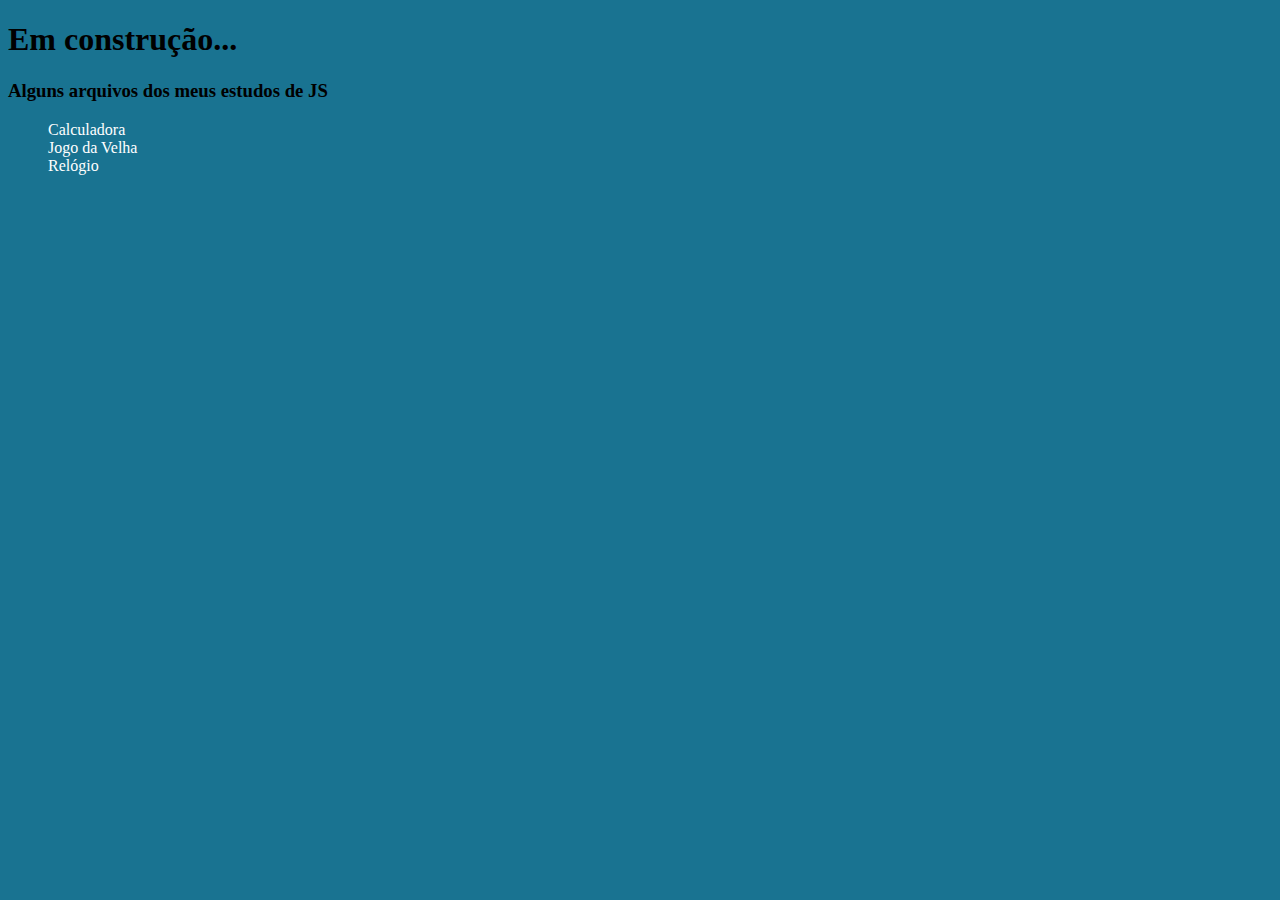
<file: index.html>
<!DOCTYPE html>
<html lang="en">
<head>
    <meta charset="UTF-8">
    <meta http-equiv="X-UA-Compatible" content="IE=edge">
    <meta name="viewport" content="width=device-width, initial-scale=1.0">
    <title>Projetos Front</title>
    <link rel="stylesheet" href="style.css">
</head>
<body>

    <h1>Em construção...</h1>

    <h3>Alguns arquivos dos meus estudos de JS</h3>

    <ul>
        <li>
            <a href="calculadora-grid-css/">Calculadora</a>
        </li>
        <li>
            <a href="jogo-da-senhora/">Jogo da Velha</a>
        </li>
        <li>
            <a href="relogio/">Relógio</a>
        </li>
    </ul>
</body>
</html>
</file>
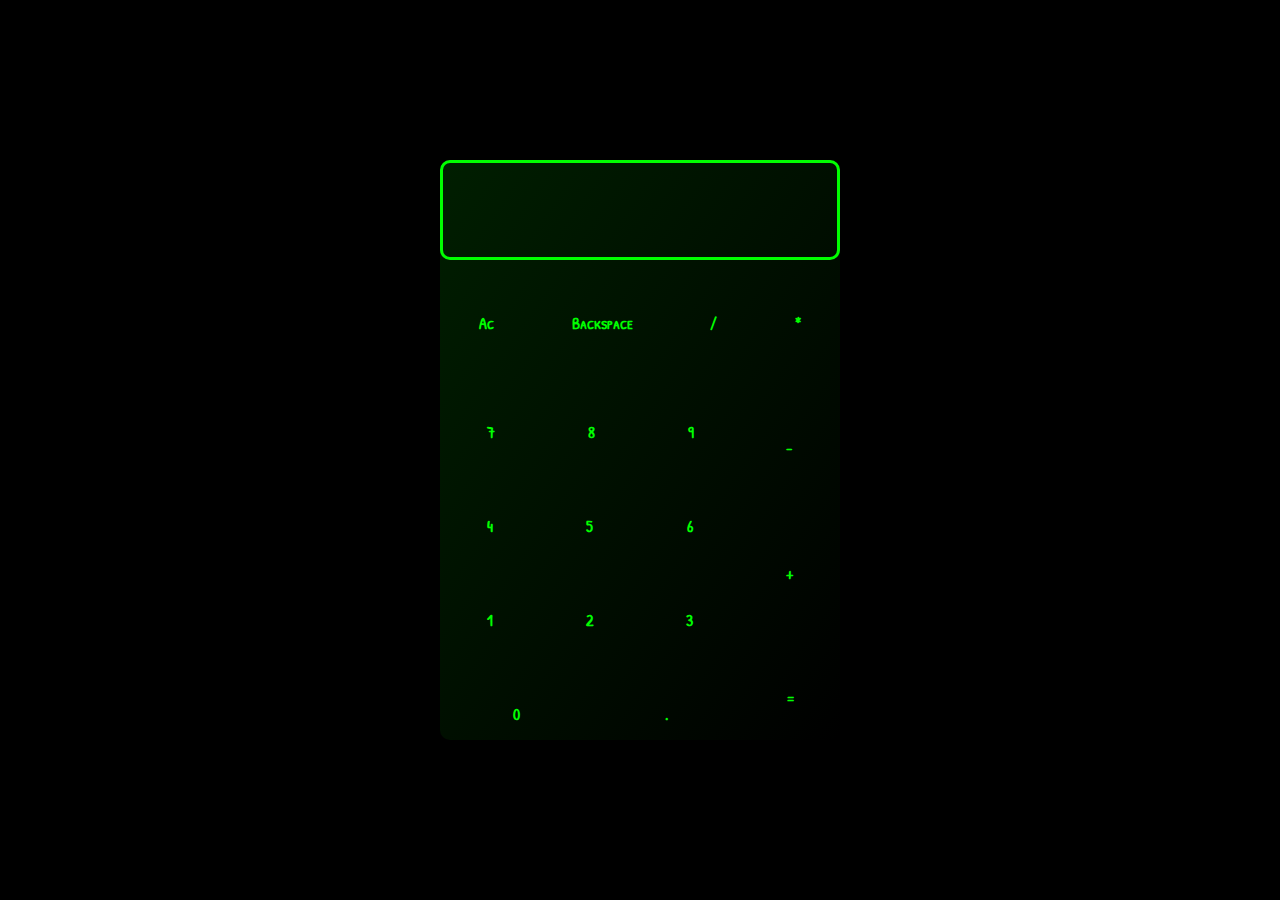
<file: calculadora-grid-css/index.html>
<!DOCTYPE html>
<html lang="en">
<head>
    <meta charset="UTF-8">
    <meta http-equiv="X-UA-Compatible" content="IE=edge">
    <meta name="viewport" content="width=device-width, initial-scale=1.0">
    <title>Calculadora</title>
    <link href="https://fonts.googleapis.com/css2?family=Patrick+Hand+SC&display=swap" rel="stylesheet">
    <link rel="stylesheet" href="style.css">
</head>
<body>
    <div class="app">

        <div class="calculadora-container">

            <div class="visor">
                <h3 class="resultado"></h3>
            </div>

            <div class="botoes">
                <div class="botoesHorizontal">
                    <p class="btn" onclick="ac()">Ac</p>
                    <p class="btn" onclick="backspace()">Backspace</p>
                    <p class="btn" onclick="dividir()">/</p>
                    <p class="btn" onclick="multiplicar()">*</p>
                </div>

                <div class="botoesVertical">
                    <p class="btn" onclick="subtrair()">-</p>
                    <p class="btn" onclick="somar()">+</p>
                    <p class="btn" onclick="igual()">=</p>
                </div>

                <div class="botoesMeio">
                    <div class="botoesMeioInternos">
                        <p class="btn" onclick="add(7)">7</p>
                        <p class="btn" onclick="add(8)">8</p>
                        <p class="btn" onclick="add(9)">9</p>
                    </div>
                    <div class="botoesMeioInternos">
                        <p class="btn" onclick="add(4)">4</p>
                        <p class="btn" onclick="add(5)">5</p>
                        <p class="btn" onclick="add(6)">6</p>
                    </div>
                    <div class="botoesMeioInternos">
                        <p class="btn" onclick="add(1)">1</p>
                        <p class="btn" onclick="add(2)">2</p>
                        <p class="btn" onclick="add(3)">3</p>
                    </div>
                    <div class="botoesMeioInternos">
                        <p class="btn" onclick="add(0)">0</p>
                        <p class="btn" onclick="ponto()">.</p>
                    </div>
                </div>
            </div>

        </div>

    </div>

    <script src="script.js"></script>
</body>
</html>
</file>
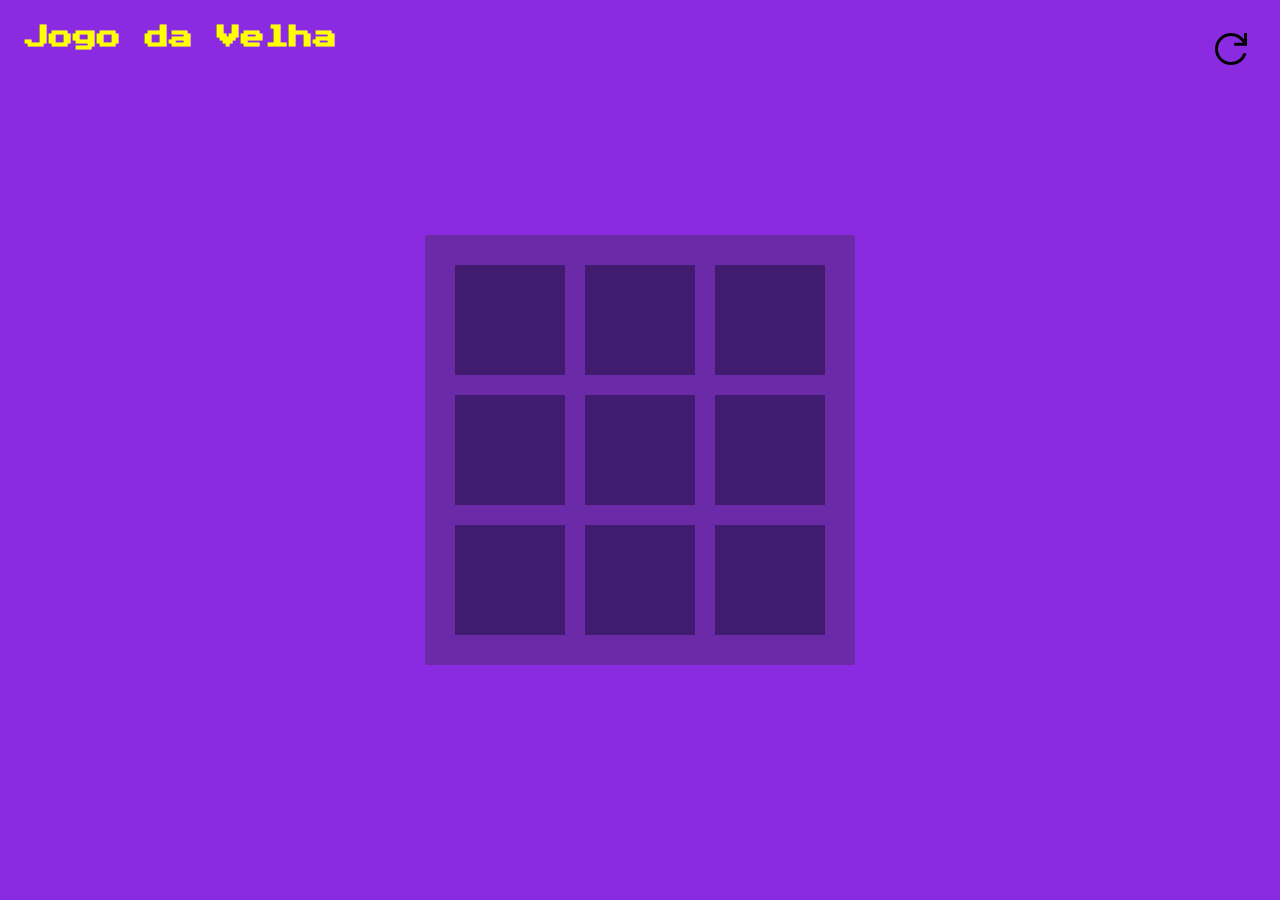
<file: jogo-da-senhora/index.html>
<!DOCTYPE html>
<html lang="en">
<head>
    <meta charset="UTF-8">
    <meta http-equiv="X-UA-Compatible" content="IE=edge">
    <meta name="viewport" content="width=device-width, initial-scale=1.0">
    <title>Jogo da Velha</title>
    <script src="script.js" defer></script>
    <link href="https://fonts.googleapis.com/css2?family=Patrick+Hand+SC&family=Press+Start+2P&display=swap" rel="stylesheet">
    <link rel="stylesheet" href="style.css">
</head>
<body>
    <div class="topBar">
        <h2 class="logo">Jogo da Velha</h2>
        <img src="img/reiniciar.png" onclick="reiniciar()">
    </div>
    <div class="container">
        <p class="btn" onclick="action(1)" id="posicao1"></p>
        <p class="btn" onclick="action(2)" id="posicao2"></p>
        <p class="btn" onclick="action(3)" id="posicao3"></p>
        <p class="btn" onclick="action(4)" id="posicao4"></p>
        <p class="btn" onclick="action(5)" id="posicao5"></p>
        <p class="btn" onclick="action(6)" id="posicao6"></p>
        <p class="btn" onclick="action(7)" id="posicao7"></p>
        <p class="btn" onclick="action(8)" id="posicao8"></p>
        <p class="btn" onclick="action(9)" id="posicao9"></p>
    </div>
    <div id="meuModal" class="modal">
        <div class="centralizarComponentesModal">
            <p class="backgroundModalItens" id="vencedor">GANHOU!!!</p>
            <button class="backgroundModalItens" onclick="esconderModal()">Continuar</button>
        </div>
    </div>
</body>
</html>
</file>
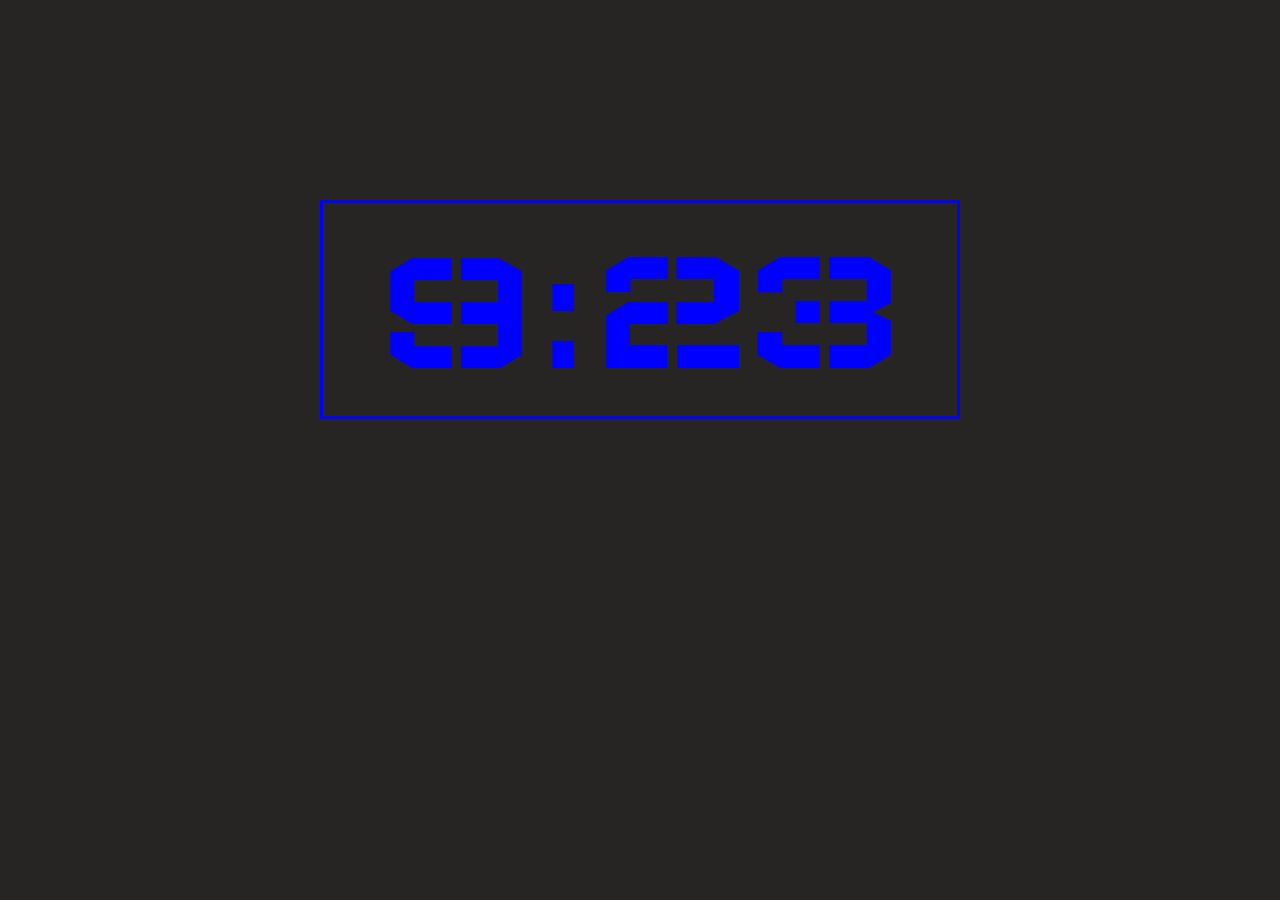
<file: relogio/index.html>
<!DOCTYPE html>
<html lang="en">
<head>
    <meta charset="UTF-8">
    <meta http-equiv="X-UA-Compatible" content="IE=edge">
    <meta name="viewport" content="width=device-width, initial-scale=1.0">
    <title>Relógio</title>
    <link rel="stylesheet" href="style.css">
    <script src="script.js" defer></script>
    <link href="https://fonts.googleapis.com/css2?family=Wallpoet&display=swap" rel="stylesheet">
</head>
<body>
    <div class="relogio">
        <span>14:50</span>
    </div>
</body>
</html>
</file>
<file: style.css>
*{
    background-color: rgb(25, 115, 145);
}

li{
    list-style: none;
}

a{
    text-decoration: none;
    color: white;
}
</file>
<file: calculadora-grid-css/style.css>
html, body{
    margin: 0;
    padding: 0;
    box-sizing: border-box;
    font-family: 'Patrick Hand SC';
    font-weight: bolder;
    font-size: 20;
}

.app{
    display: grid;
    justify-content: center;
    align-content: center;
    height: 100vh;
    width: 100vw;
    background: rgb(0, 0, 0);
}

.calculadora-container{
    display: grid;
    background-image: linear-gradient(to left top,#000000, rgba(0, 255, 0, 0.119) 99%);
    width: 400px;
    height: 580px;
    grid-template-columns: 1fr;
    grid-template-rows: 100px 1fr;
    grid-template-areas: "v"
                         "b";
    border-radius: 10px;                         
}

.calculadora-container:hover{
    box-shadow: 2px 2px 4px rgb(0, 255, 0);                   
}

.visor{
    grid-area: 'v';
    border-style: solid;
    border-width: 3px;
    border-radius: 10px;
    border-color: rgb(0, 255, 0);
}

.botoes{
    grid-area: 'b';
    display: grid;
    grid-template-columns: 3fr 1fr;
    grid-template-rows: 1fr 3fr;
    grid-template-areas: "bh bh"
                         "bm bv";
}

.botoesHorizontal{
    grid-column-start: 1;
    grid-column-end: 3;
    display: flex;
    flex-wrap: wrap;
    justify-content: space-around;
    align-content: center;
}

.botoesVertical{
    grid-area: bv;
    display: grid;
    justify-content: space-evenly;
    align-content: space-around;
}

.botoesMeio{
    grid-area: bm;
    display: grid;
}

.botoesMeioInternos{
    display: flex;
    justify-content: space-around;
    align-content: center;
}

.btn{
    color: rgb(0, 255, 0);
    padding: 20px;
    border-radius: 10px;
}

.btn:hover{
    color: rgb(0, 255, 0);
    border-radius: 10px;
    background-color: rgba(0, 255, 0, 0.119);
}

.resultado{
    margin-top: 35px;
    margin-left: 20px;
    color: rgb(0, 255, 0);
}
</file>
<file: jogo-da-senhora/style.css>
*{
    background-color: blueviolet;
    margin: 0;
    padding: 0;
    box-sizing: border-box;
    font-family: 'Patrick Hand SC';
}

a{
    text-decoration: none;
    font-size: 20px;
    font-weight: bolder;
    color: rgb(159, 35, 35);
}

a:hover{
    text-decoration: underline;
    font-size: 20px;
    font-weight: bolder;
    color: rgb(159, 35, 35);
}

button{
    border: 1px solid yellow;
    border-radius: 1px;
}

button:hover{
    border: 1px dashed yellow;
    cursor: pointer;
    border-radius: 1px;
}

.topBar{
    display: flex;
    justify-content: space-between;
    margin: 15px;
    padding: 10px;
}

.hide{
    display: none;
}

.logo{
    font-weight: bolder;
    color: yellow;
    font-family: 'Press Start 2P';
    
}

.container{
    background-color: rgb(107, 42, 168);
    display: grid;
    max-width: 500px;
    max-height: 500px;
    margin: auto;
    border-radius: 3px;
    padding: 20px;
    grid-template-columns: 1fr 1fr 1fr;
    grid-template-rows: 1fr 1fr 1fr;
    justify-items: center;
    align-items: center;

    position: absolute;
    left: 50%;
    top: 50%;
    transform: translate(-50%, -50%);
}

.btn{
    width: 110px;
    height: 110px;
    background-color: rgb(65, 27, 112);
    margin: 10px;
    font-size: 5rem;
    text-align: center;
}

.x{
    color: yellow;
}

.o{
    color: rgb(159, 35, 35);
}

.modal{
    display: none;
    position: absolute; /* Stay in place */
    left: 50%;
    top: 50%;
    transform: translate(-50%, -50%);
    background-color: rgb(107, 42, 168);
    text-align: center;
    padding: 50px;
    width: 600px;
    border-radius: 10px;
}

.centralizarComponentesModal{
    padding: 50px;
    background-color: rgb(107, 42, 168);
}

.backgroundModalItens{
    background-color: rgb(107, 42, 168);
    color: yellow;
    font-family: 'Press Start 2P';
    margin: 30px;
    padding: 20px;
}

#vencedor{
    color: rgb(255, 0, 0);
    font-weight: bolder;
}
</file>
<file: relogio/style.css>
*{
    margin: 0;
    padding: 0;
    box-sizing: border-box;
}

body{
    background-color: rgb(39, 36, 36);
}

span{
    color: blue;
    font-size: 12rem;
    font-family: 'Wallpoet', cursive;
}

.relogio{
    margin: auto;
    width: 50%;
    text-align: center;
    border: 3px solid blue;
    padding: 10px;
    display: flex;
    flex-direction: column;
    margin-top: 200px;
}
</file>
